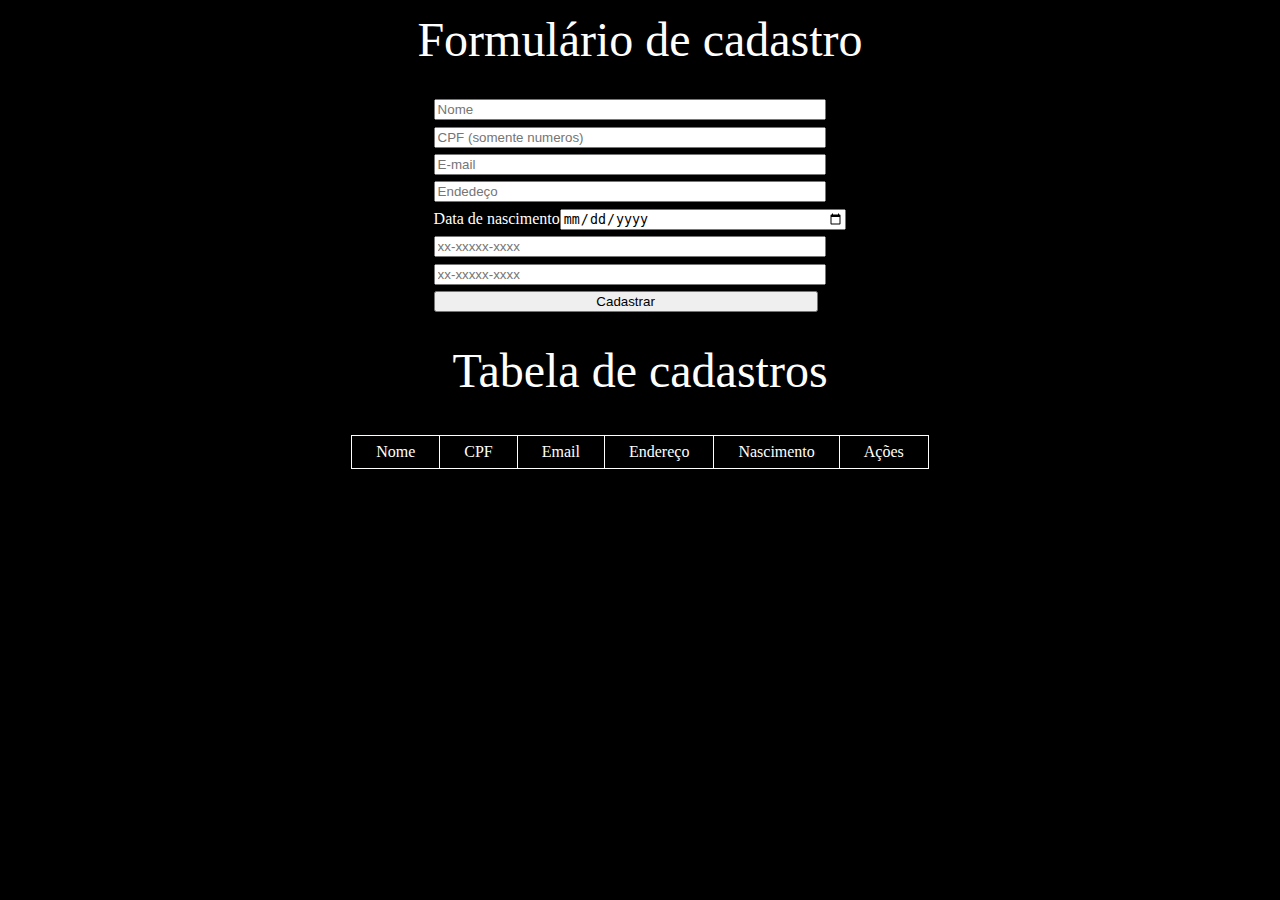
<file: desafio_01 Javascript/index.html>
<!DOCTYPE html>
<html lang="pt-br">
<head>
    <meta charset="UTF-8">
    <title>Cadastro</title>
    <link rel="stylesheet" href="reset.css">
    <link rel="stylesheet" href="style.css">
</head>
<body>
    <h1 class="titulo">Formulário de cadastro</h1>
    <section class="container">
        <div >
            <form class="container-formulario">
                <input type="text" placeholder="Nome" id="nome" class="container-formulario-item">
                <input type="number" placeholder="CPF (somente numeros)" id="cpf" class="container-formulario-item">
                <input type="email" placeholder="E-mail" id="email" class="container-formulario-item">
                <input type="text" placeholder="Endedeço" id="endereco" class="container-formulario-item">
                <div class="container-aniversario">
                    <p class="container-titulo-aniversario">Data de nascimento</p><input type="date" id="nascimento" class="container-formulario-item container-formulario-aniversario">
                </div>
                <input type="tel" placeholder="xx-xxxxx-xxxx" id="primeiro_contato" class="container-formulario-item">
                <input type="tel" placeholder="xx-xxxxx-xxxx" id="segundo_contato" class="container-formulario-item">
                <input type="submit" value="Cadastrar" id="cadastrar" class="container-formulario-item">
            </form>
        </div>
    </section>
    <h2 class="titulo">Tabela de cadastros</h2>
    <table class="tabela">
        <tbody id="tabela">
            <tr>
                <td class="tabela-item">Nome</td>
                <td class="tabela-item">CPF</td>
                <td class="tabela-item">Email</td>
                <td class="tabela-item">Endereço</td>
                <td class="tabela-item">Nascimento</td>
                <td class="tabela-item">Ações</td>
            </tr>
        </tbody>
    </table>
    <script src="assets/js/main.js"></script>
</body>
</html>
</file>
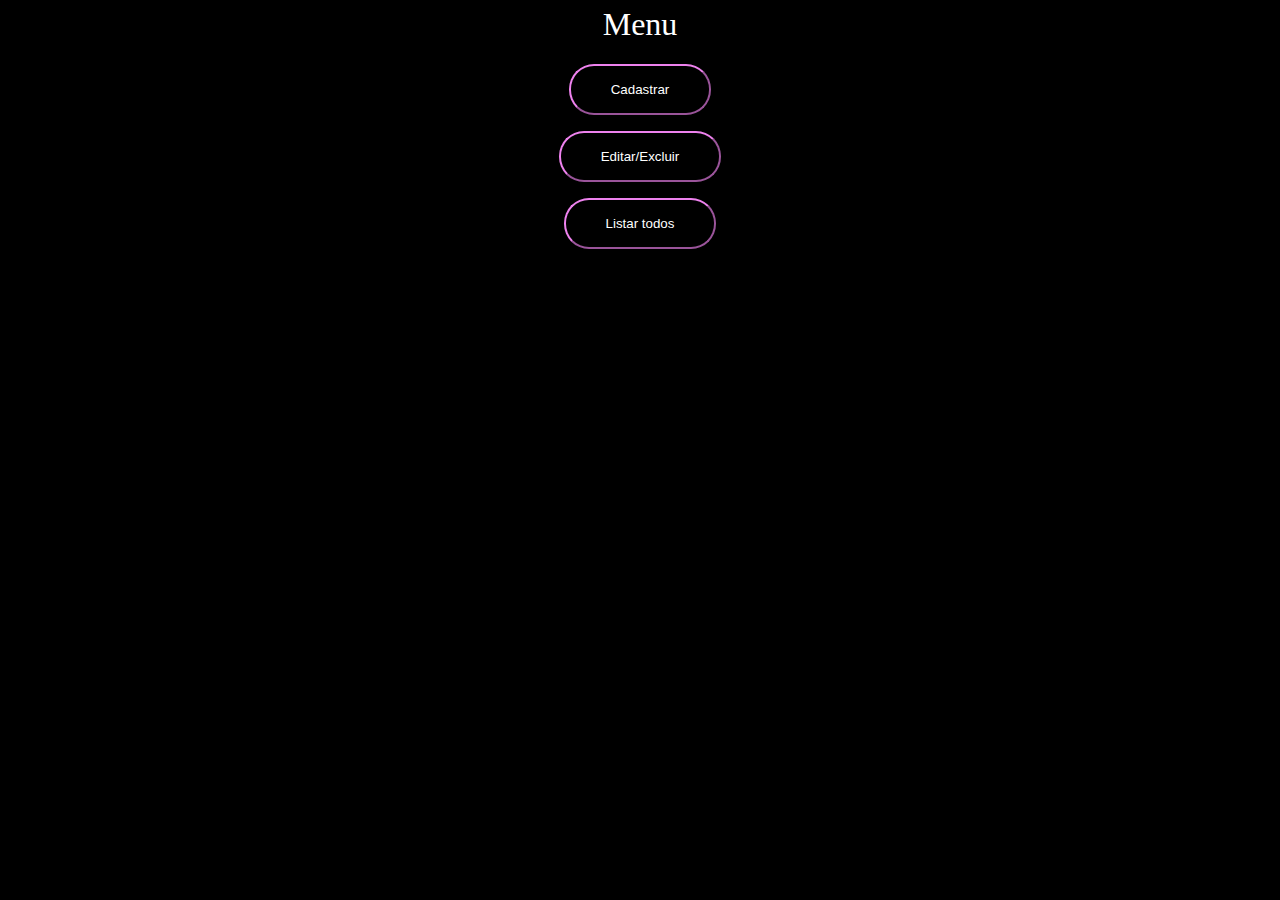
<file: desafio_05 Servlets/target/desafio/index.html>
<!DOCTYPE html>
<html lang="pt-br">
<head>
    <meta charset="UTF-8">
    <title>Desafio</title>
    <link rel="stylesheet" href="reset.css">
    <link rel="stylesheet" href="style.css">
</head>
<body>
    <p class="titulo">Menu</p>
    <div class="pessoas">
        <button type="submit" class="botao"><a href="/desafio/cadastro.html" class="botao">Cadastrar</a></button>
        <button type="submit" class="botao"><a href="/desafio/view.html" class="botao">Editar/Excluir</a></button>
        <button type="submit" class="botao"><a href="/desafio/list.html" class="botao">Listar todos</a></button>
    </div>
</body>
</file>
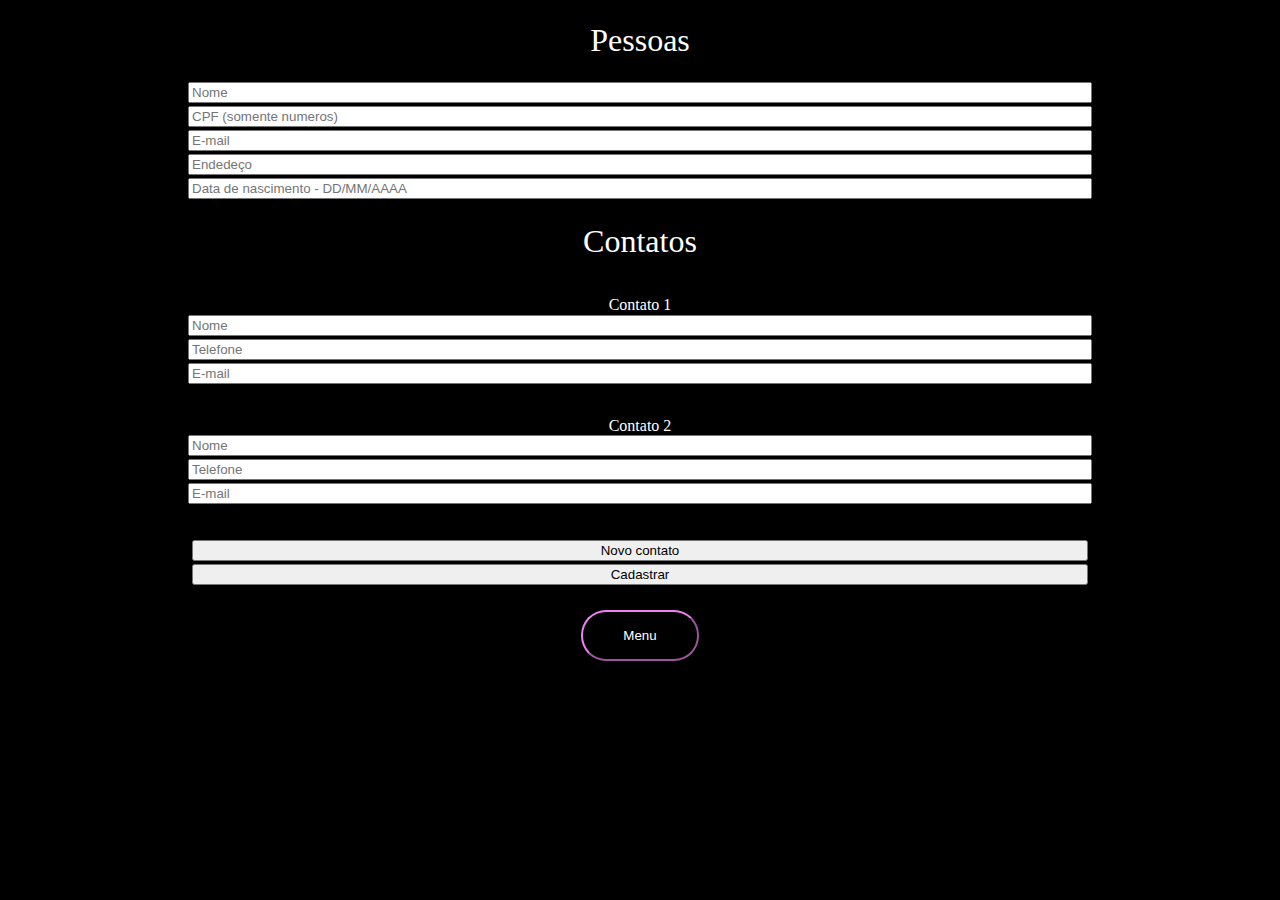
<file: desafio_05 Servlets/target/desafio/cadastro.html>
<!DOCTYPE html>
<html lang="pt-br">
<head>
    <meta charset="UTF-8">
    <title>Cadastro</title>
    <link rel="stylesheet" href="reset.css">
    <link rel="stylesheet" href="style.css">
    <script src="assets/js/cadastro.js"></script>
</head>
<body>
    <div class="container-formulario">
        <form id="formulario"></form>
            <p class="titulo">Pessoas</p>
                <div class="pessoas" id="pessoas">
                        <input type="text" placeholder="Nome" id="nome" class="container-formulario-item" required="required">
                        <input type="number" placeholder="CPF (somente numeros)" id="cpf" class="container-formulario-item" required="required">
                        <input type="email" placeholder="E-mail" id="email" class="container-formulario-item" required="required">
                        <input type="text" placeholder="Endedeço" id="endereco" class="container-formulario-item" required="required">
                        <input type="text" placeholder="Data de nascimento - DD/MM/AAAA" id="nascimento" class="container-formulario-item" required="required">
                </div>
            <p class="titulo">Contatos</p>
                <div class="contatos" id="contatos">
                    <div class="contatos">
                        <p name = "contatorDeContato">Contato 1</p>
                        <input type="text" placeholder="Nome" id="nomeDoContato" class="container-formulario-item" required="required">
                        <input type="tel" placeholder="Telefone" id="telefoneDoContato" class="container-formulario-item" required="required"> 
                        <input type="email" placeholder="E-mail" id="emailDoContato" class="container-formulario-item" required="required">
                    </div> 
                    <div class="contatos">
                        <p name = "contatorDeContato">Contato 2</p>
                        <input type="text" placeholder="Nome" id="nomeDoContato" class="container-formulario-item" required="required">
                        <input type="tel" placeholder="Telefone" id="telefoneDoContato" class="container-formulario-item" required="required"> 
                        <input type="email" placeholder="E-mail" id="emailDoContato" class="container-formulario-item" required="required">
                    </div>       
                </div>
            <input type="submit" value="Novo contato" id="novoContato" class="container-formulario-item" onclick="adicionarNovoContato()">                 
            <input type="submit" value="Cadastrar" id="cadastrar" class="container-formulario-item" onclick="submit()">
        </form>
    </div>
    <div class="container-formulario">
        <button type="submit" class="botao"><a href="/desafio/index.html" class="botao">Menu</a></button>
    </div> 
</body>
</html>
</file>
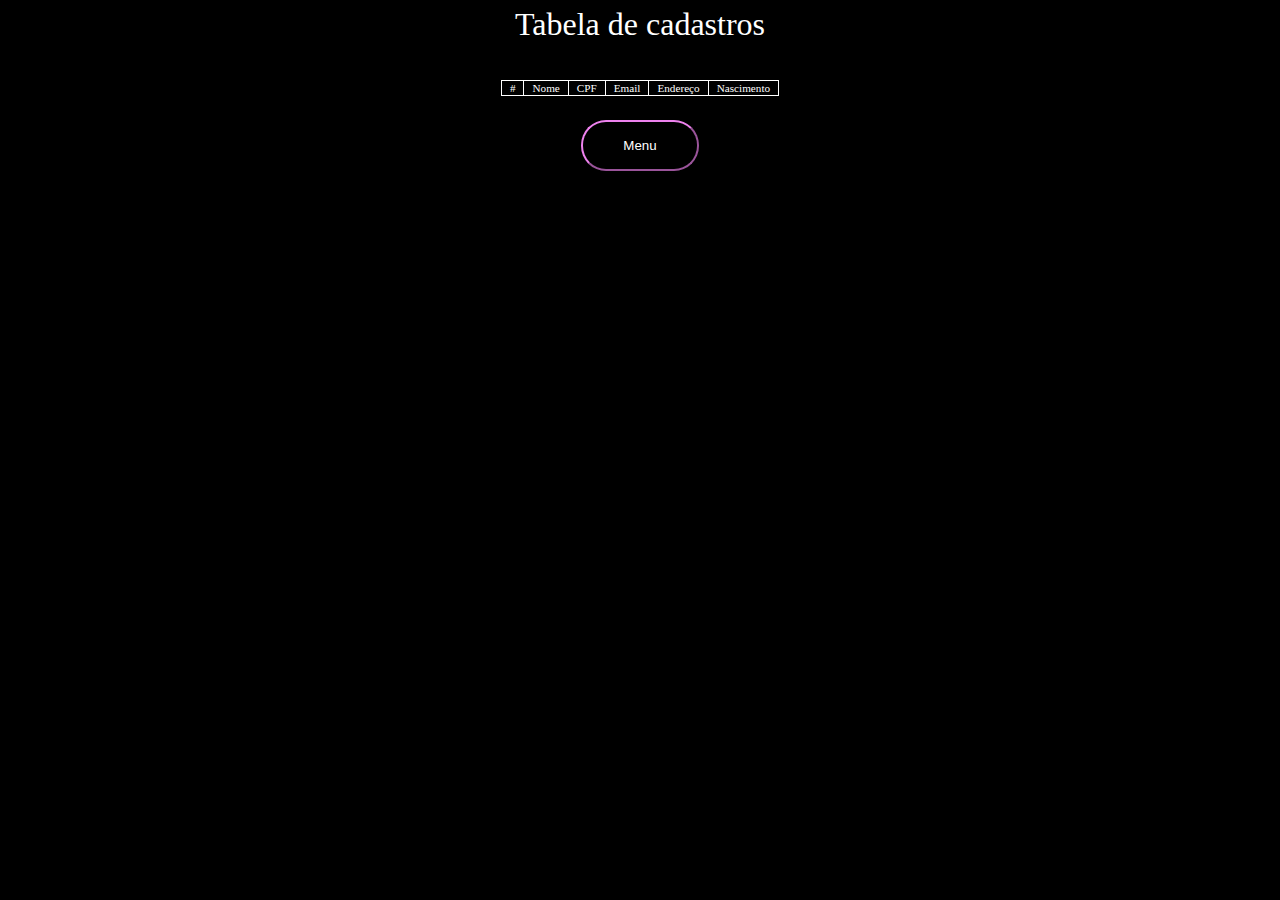
<file: desafio_05 Servlets/target/desafio/list.html>
<!DOCTYPE html>
<html lang="pt-br">
<head>
    <meta charset="UTF-8">
    <title>View</title>
    <link rel="stylesheet" href="reset.css">
    <link rel="stylesheet" href="style.css">
    <script src="assets/js/list.js"></script>
</head>
<body>
    <div class="">
        <h2 class="titulo">Tabela de cadastros</h2>
        <table class="tabela">
            <tbody id="tabela">
                <tr>
                    <td class="tabela-item">#</td>
                    <td class="tabela-item">Nome</td>
                    <td class="tabela-item">CPF</td>
                    <td class="tabela-item">Email</td>
                    <td class="tabela-item">Endereço</td>
                    <td class="tabela-item">Nascimento</td>
                </tr>
            </tbody>
        </table>
    </div>
    <div class="container-formulario">
        <button type="submit" class="botao"><a href="/desafio/index.html" class="botao">Menu</a></button>
    </div> 
</body>
</html>
</file>
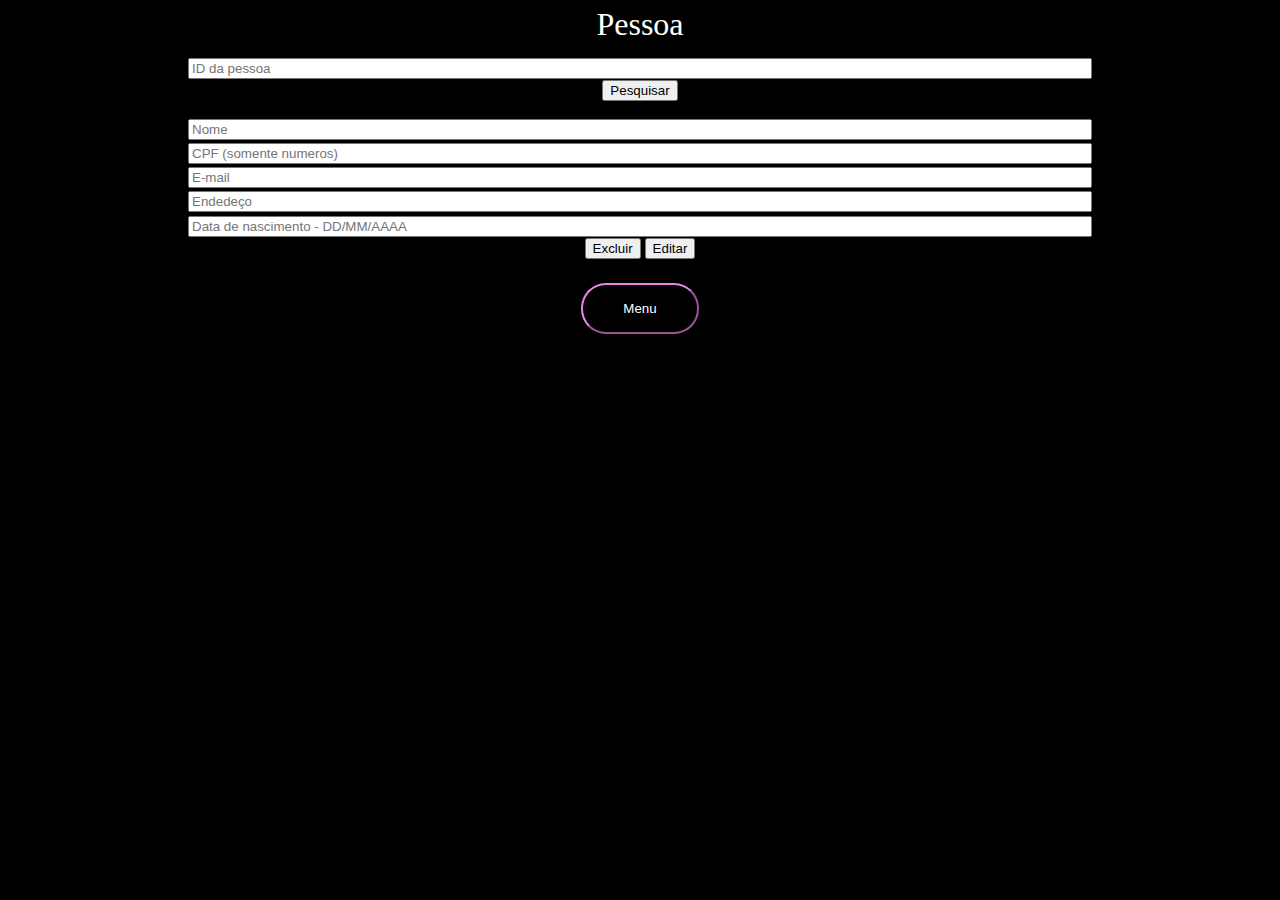
<file: desafio_05 Servlets/target/desafio/view.html>
<!DOCTYPE html>
<html lang="pt-br">
<head>
    <meta charset="UTF-8">
    <title>View</title>
    <link rel="stylesheet" href="reset.css">
    <link rel="stylesheet" href="style.css">
    <script src="assets/js/view.js"></script>
</head>
<body>
    <p class="titulo">Pessoa</p>
    <div class="pessoas" id="pessoa">
        <input type="text" placeholder="ID da pessoa" id="id" class="container-formulario-item" required="required">
        <button type="submit" onclick="buscarPessoa()">Pesquisar</button>
    </div>
    <div class="pessoas" id="pessoas">
        <input type="text" placeholder="Nome" id="nome" class="container-formulario-item" required="required">
        <input type="number" placeholder="CPF (somente numeros)" id="cpf" class="container-formulario-item" required="required">
        <input type="email" placeholder="E-mail" id="email" class="container-formulario-item" required="required">
        <input type="text" placeholder="Endedeço" id="endereco" class="container-formulario-item" required="required">
        <input type="text" placeholder="Data de nascimento - DD/MM/AAAA" id="nascimento" class="container-formulario-item" required="required">
        <div>
            <button type="submit" onclick="excluirPessoa()">Excluir</button>
            <button type="submit" onclick="editarPessoa()">Editar</button>
        </div>
    </div>
    <div class="container-formulario">
        <button type="submit" class="botao"><a href="/desafio/index.html" class="botao">Menu</a></button>
    </div> 
</body>
</file>
<file: desafio_01 Javascript/style.css>
body {
    background-color: black;
    color: white;
}

.titulo {
    display: flex;
    justify-content: center;
    font-size: 2rem;
    margin: 0.5rem;
}

.container {
    display: flex;
    justify-content: center;
}

.container-formulario {
    display: flex;
    flex-direction: column;
    flex-wrap: nowrap;
    margin: 1rem;
}

.container-formulario-item {
    width: 70vw;
    margin: 0.1rem 0;
}

.container-formulario-aniversario {
    width: 38vw;
}

.container-aniversario {
    display: flex;
    flex-direction: row;
    align-items: center;
}

.tabela {
    margin-top: 2.5rem;
    display: flex;
    flex-direction: row;
    justify-content: center;
    align-items: center;
}

.tabela-item {
    font-size: 0.7rem;
    text-align: center;
    padding: 0.1rem 0.5rem;
    border-style: solid;
    border-color: white;
    border-width: 0.1rem;
}

@media screen and (min-width: 1028px) {
    .titulo {
        display: flex;
        justify-content: center;
        font-size: 3rem;
        margin: 1rem;
    }

    .container-formulario-item {
        width: 30vw;
        margin: 0.2rem 0;
    }

    .container-formulario-aniversario {
        width: 22vw;
    }

    .tabela-item {
        font-size: 1rem;
        text-align: center;
        padding: 0.5rem 1.5rem;
        border-style: solid;
        border-color: white;
        border-width: 0.1rem;
    }
}
</file>
<file: desafio_05 Servlets/target/desafio/style.css>
body {
    background-color: black;
    color: white;
}

.botao {
    background-color: black;
    border-color: violet;
    border-radius: 25px;
    color: white;
    cursor: pointer;
    margin: 0.5rem;
    padding: 1rem;
    text-decoration: none;
}

.titulo {
    display: flex;
    justify-content: center;
    font-size: 2rem;
    margin: 0.5rem;
}

.container-formulario,
.pessoas,
.contatos {
    align-items: center;
    justify-content: center;
    display: flex;
    flex-direction: column;
    flex-wrap: nowrap;
    margin: 1rem;
}

.container-formulario-item {
    width: 70vw;
    margin: 0.1rem 0;
}

.container-formulario-aniversario {
    width: 38vw;
}

.container-aniversario {
    display: flex;
    flex-direction: row;
    align-items: center;
}

.tabela {
    margin-top: 2.5rem;
    display: flex;
    flex-direction: row;
    justify-content: center;
    align-items: center;
}

.tabela-item {
    font-size: 0.7rem;
    text-align: center;
    padding: 0.1rem 0.5rem;
    border-style: solid;
    border-color: white;
    border-width: 0.1rem;
}
</file>
